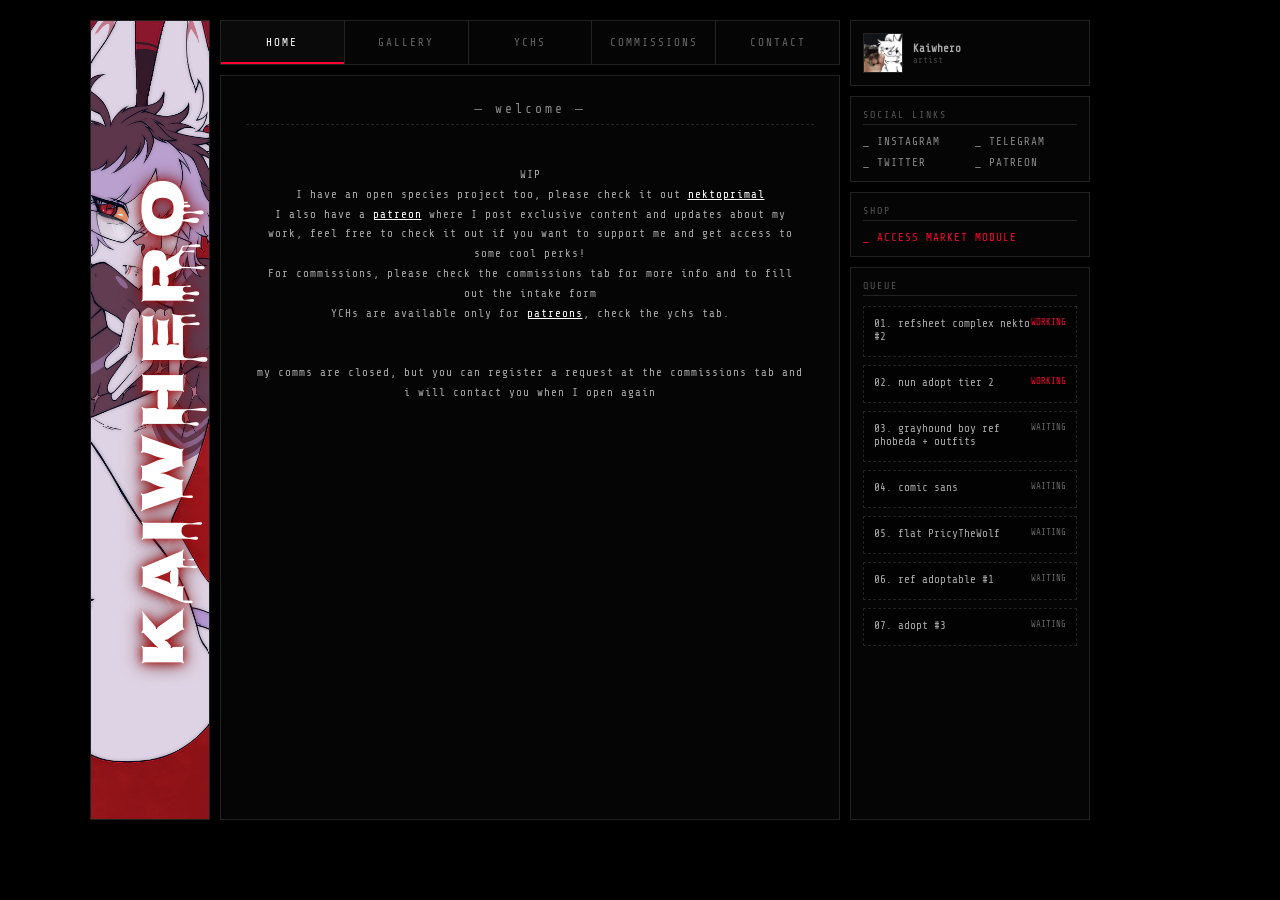
<file: index.html>
<!DOCTYPE html>
<html lang="en">
<head>
    <meta charset="UTF-8">
    <meta name="viewport" content="width=device-width, initial-scale=1.0">
    <meta name="theme-color" content="#000000">
    <meta name="description" content="Kaiwhero - artist portfolio, commissions and shop.">
    <title>Kaiwhero</title>
    <link rel="stylesheet" href="style.css">
</head>
<body>

    <div id="site-wrapper">
        <div id="canvas-retro">
            
            <a href="#" class="left-banner">
                <img src="imagens/Illustration784.jpg" style="width: 100%; height: 100%; object-fit: cover; display: block;" alt="Banner" class="char-img-placeholder">
                
                <div class="banner-text">KAIWHERO</div>
            </a>

            <div class="center-stage">
                
                <nav class="navbar">
                    <button type="button" id="nav-home" class="nav-item active" onclick="switchTab('home')">home</button>
                    <button type="button" id="nav-gallery" class="nav-item" onclick="switchTab('gallery')">gallery</button>
                    <button type="button" id="nav-ychs" class="nav-item" onclick="switchTab('ychs')">ychs</button>
                    <button type="button" id="nav-commission" class="nav-item" onclick="switchTab('commission')">commissions</button>
                    <button type="button" id="nav-contact" class="nav-item" onclick="switchTab('contact')">contact</button>
                </nav>

                <main id="main-window">
                    
                    <div id="page-home" class="page-content active">
                        <div class="section-title">― welcome ―</div>
                        <p class="home-intro">
                            WIP<br>
                            I have an open species project too, please check it out <a href="https://nektoprimal.neocities.org/" target="_blank" style="color: #ffffff;">nektoprimal</a> <br>
                            I also have a <a href="https://www.patreon.com/kaiwhero" target="_blank" style="color: #ffffff;">patreon</a> where I post exclusive content and updates about my work, feel free to check it out if you want to support me and get access to some cool perks!<br>
                            For commissions, please check the commissions tab for more info and to fill out the intake form         <br>
                            YCHs are available only for <a href="https://www.patreon.com/cw/kaiwhero" target="_blank" rel="noopener" style="color: #ffffff;">patreons</a>, check the ychs tab.<br>
                        <br>
                        <br>     
                            my comms are closed, but you can register a request at the commissions tab and i will contact you when I open again           </p>
                    </div>

                    <div id="page-gallery" class="page-content">
                        <div class="section-title">― gallery showcase ―</div>
                        <div class="gallery-container">
                            <div class="gallery-stage">
                                <img id="main-view" src="imagens/icon1.png" alt="Stage">
                                <div class="gallery-filters-sub">
                                    <button type="button" class="active" onclick="filterGallery(event, 'all')">[all]</button>
                                    <button type="button" onclick="filterGallery(event, 'icons')">[icons]</button>
                                    <button type="button" onclick="filterGallery(event, 'half')">[half]</button>
                                    <button type="button" onclick="filterGallery(event, 'full')">[full]</button>
                                    <button type="button" onclick="filterGallery(event, 'ref')">[refs]</button>
                                </div>
                            </div>
                            <div class="gallery-thumbs-vertical">
                                <button type="button" class="v-thumb active" data-cat="icons" style="background-image: url('imagens/icon1.png');" onclick="changeImage(this, 'imagens/icon1.png')" aria-label="View icon1.png"></button>
                                <button type="button" class="v-thumb" data-cat="icons" style="background-image: url('imagens/icon2.png');" onclick="changeImage(this, 'imagens/icon2.png')" aria-label="View icon2.png"></button>
                                <button type="button" class="v-thumb" data-cat="half" style="background-image: url('imagens/halfbody1.png');" onclick="changeImage(this, 'imagens/halfbody1.png')" aria-label="View halfbody1.png"></button>
                                <button type="button" class="v-thumb" data-cat="half" style="background-image: url('imagens/halfbody2.png');" onclick="changeImage(this, 'imagens/halfbody2.png')" aria-label="View halfbody2.png"></button>
                                <button type="button" class="v-thumb" data-cat="full" style="background-image: url('imagens/fullbody1.png');" onclick="changeImage(this, 'imagens/fullbody1.png')" aria-label="View fullbody1.png"></button>
                                <button type="button" class="v-thumb" data-cat="full" style="background-image: url('imagens/fullbody2.png');" onclick="changeImage(this, 'imagens/fullbody2.png')" aria-label="View fullbody2.png"></button>
                                <button type="button" class="v-thumb" data-cat="ref" style="background-image: url('imagens/refsheetdelux1.png');" onclick="changeImage(this, 'imagens/refsheetdelux1.png')" aria-label="View refsheetdelux1.png"></button>
                                <button type="button" class="v-thumb" data-cat="ref" style="background-image: url('imagens/refsheetdelux2.png');" onclick="changeImage(this, 'imagens/refsheetdelux2.png')" aria-label="View refsheetdelux2.png"></button>
                                <button type="button" class="v-thumb" data-cat="ref" style="background-image: url('imagens/simpleref1.jpg');" onclick="changeImage(this, 'imagens/simpleref1.jpg')" aria-label="View simpleref1.jpg"></button>
                                <button type="button" class="v-thumb" data-cat="ref" style="background-image: url('imagens/simpleref2.png');" onclick="changeImage(this, 'imagens/simpleref2.png')" aria-label="View simpleref2.png"></button>
                            </div>
                        </div>
                    </div>

                    <div id="page-ychs" class="page-content">
                        <div class="section-title">― ychs ―</div>
                        <p class="home-intro">
                            YCHs are available only for patrons.<br>
                            Join my <a href="https://www.patreon.com/cw/kaiwhero" target="_blank" rel="noopener" style="color: #ffffff;">patreon</a> to get access to them.
                        </p>
                    </div>

                    <div id="page-commission" class="page-content">
                        <!-- Netlify Forms -->
                        <form id="vgen-intake-form" name="comissoes-kaiwhero" method="POST" action="https://formspree.io/f/mzdwjgrn">
                            <input type="hidden" name="_next" value="https://kaiwhero.vercel.app/formspree-success.html">
                            <input type="hidden" name="_subject" value="Nova comissão - Kaiwhero">
                            <input type="hidden" id="vgen-size-label" name="Commission Size Label" value="">
                            <input type="hidden" id="vgen-total-input" name="Estimated Total" value="">
                            
                            <div class="vgen-layout">
                                
                                <div class="vgen-steps-nav">
                                    <div id="step-tab-1" class="vgen-step-item active">Commission</div>
                                    <div id="step-tab-2" class="vgen-step-item">Contact</div>
                                    <div id="step-tab-3" class="vgen-step-item">Commission Details</div>
                                    <div id="step-tab-4" class="vgen-step-item">Technical Details</div>
                                </div>

                                <div class="vgen-steps-content">

                                    <div id="vgen-step-pane-1" class="vgen-step-pane active">
                                        <span class="vgen-section-label">Commission</span>
                                        
                                        <div class="vgen-field-group">
                                            <div class="vgen-select-wrapper">
                                                <label>Commission Type *</label>
                                                <select id="vgen-type" name="Commission Type" onchange="handleTypeChange()" required>
                                                    <option value="" disabled selected hidden></option>
                                                    <option value="sketches">Sketches</option>
                                                    <option value="flat">Flat Colors</option>
                                                    <option value="render">Fully Rendered</option>
                                                    <option value="refsheet">Reference Sheet</option>
                                                </select>
                                            </div>
                                            <span class="vgen-subtext">Changing this may lose data on the form</span>
                                        </div>

                                        <div id="vgen-size-area" class="vgen-field-group">
                                            <div class="vgen-row-align">
                                                <div class="vgen-select-wrapper">
                                                    <label>Commission Size / Options *</label>
                                                    <select id="vgen-size" name="Commission Size" required>
                                                    </select>
                                                </div>
                                                <div id="vgen-size-price-addon" class="vgen-price-tag">+$0.00</div>
                                            </div>
                                        </div>

                                        <hr class="vgen-divider">

                                        <span class="vgen-section-label">Add ons <span id="vgen-addons-global-price" style="float: right; color: #888;">+$0.00</span></span>
                                        
                                        <div id="vgen-addons-area" class="vgen-addons-grid">
                                            <div id="addon-card-char" class="vgen-addon-card addon-normal" onclick="toggleAddonCard('char')">
                                                <div class="vgen-addon-info">
                                                    <h4>Extra Character</h4>
                                                    <p>80% extra</p>
                                                    <div id="vgen-addon-calculated-badge-char" class="vgen-addon-badge">+$0.00</div>
                                                </div>
                                                <div class="vgen-checkbox-dummy"></div>
                                            </div>
                                            <input type="hidden" id="vgen-addon-input-char" name="Addon: Extra Character" value="No">

                                            <div id="addon-card-bg" class="vgen-addon-card addon-normal" onclick="toggleAddonCard('bg')">
                                                <div class="vgen-addon-info">
                                                    <h4>Background</h4>
                                                    <p>Complex Scenery</p>
                                                    <div id="vgen-addon-calculated-badge-bg" class="vgen-addon-badge">+$0.00</div>
                                                </div>
                                                <div class="vgen-checkbox-dummy"></div>
                                            </div>
                                            <input type="hidden" id="vgen-addon-input-bg" name="Addon: Background" value="No">

                                            <div id="addon-card-variants" class="vgen-addon-card addon-normal" onclick="toggleAddonCard('variants')">
                                                <div class="vgen-addon-info">
                                                    <h4>Versões Extras</h4>
                                                    <p>Expression / Outfit variants</p>
                                                    <div id="vgen-addon-calculated-badge-variants" class="vgen-addon-badge">+$0.00</div>
                                                </div>
                                                <div class="vgen-checkbox-dummy"></div>
                                            </div>
                                            <input type="hidden" id="vgen-addon-input-variants" name="Addon: Versoes Extras" value="No">

                                            <div id="addon-card-basic" class="vgen-addon-card addon-ref-exclusive" onclick="toggleAddonCard('basic')">
                                                <div class="vgen-addon-info">
                                                    <h4>Close-up & Expressions</h4>
                                                    <p>Extra detailing headshots</p>
                                                    <div id="vgen-addon-calculated-badge-basic" class="vgen-addon-badge">+$0.00</div>
                                                </div>
                                                <div class="vgen-checkbox-dummy"></div>
                                            </div>
                                            <input type="hidden" id="vgen-addon-input-basic" name="Addon: Ref Basic CloseUp" value="No">

                                            <div id="addon-card-complete" class="vgen-addon-card addon-ref-exclusive" onclick="toggleAddonCard('complete')">
                                                <div class="vgen-addon-info">
                                                    <h4>Extra Outfits</h4>
                                                    <p>Additional wardrobe reference</p>
                                                    <div id="vgen-addon-calculated-badge-complete" class="vgen-addon-badge">+$0.00</div>
                                                </div>
                                                <div class="vgen-checkbox-dummy"></div>
                                            </div>
                                            <input type="hidden" id="vgen-addon-input-complete" name="Addon: Ref Extra Outfits" value="No">
                                        </div>

                                        <div id="vgen-addons-placeholder" class="vgen-placeholder-text-small">
                                            Select a Commission Type to view the Add ons
                                        </div>
                                    </div>

                                    <div id="vgen-step-pane-2" class="vgen-step-pane">
                                        <span class="vgen-section-label">Contact</span>
                                        
                                        <div class="vgen-contact-row">
                                            <div class="vgen-select-wrapper vgen-contact-method">
                                                <label>Preferred Contact Method *</label>
                                                <select name="Preferred Contact Method" id="vgen-pref-contact">
                                                    <option value="Telegram">Telegram</option>
                                                    <option value="Discord">Discord</option>
                                                    <option value="Twitter">Twitter / X</option>
                                                    <option value="Email">Email</option>
                                                </select>
                                            </div>
                                            
                                            <div class="vgen-input-container">
                                                <label>Contact *</label>
                                                <input type="text" class="vgen-input-field" name="Contact Username" placeholder="your_handle" required>
                                            </div>
                                        </div>

                                        <div class="vgen-input-container">
                                            <label>Paypal Email *</label>
                                            <input type="email" class="vgen-input-field" name="Paypal Email" placeholder="email@domain.com" required>
                                        </div>
                                    </div>

                                    <div id="vgen-step-pane-3" class="vgen-step-pane">
                                        <span class="vgen-section-label">Commission Details</span>

                                        <div class="vgen-textarea-container">
                                            <label>Character Reference</label>
                                            <textarea class="vgen-textarea-field" name="Character Reference" placeholder="Please provide images, links, or description of your character"></textarea>
                                        </div>

                                        <div class="vgen-textarea-container">
                                            <label>Scene & Mood Preference</label>
                                            <textarea class="vgen-textarea-field" name="Scene Mood Preference" placeholder=""></textarea>
                                            <div class="vgen-input-desc">
                                                Optional<br>
                                                - Setting/Background: (e.g., Forest, Valley, city, desert...)<br>
                                                - Mood (e.g., Melancholic, hopeful, eerie)<br>
                                                - Pose/Action of Character (e.g., sitting and looking out, interacting with objects)<br>
                                                - Time of Day/Lighting (e.g., midday/full noon, sunset, sunrise, neon city)
                                            </div>
                                        </div>

                                        <div class="vgen-textarea-container">
                                            <label>Any Inspiration</label>
                                            <textarea class="vgen-textarea-field" name="Any Inspiration" placeholder=""></textarea>
                                            <div class="vgen-input-desc">
                                                Is there a favorite art piece or studio you love?<br>
                                                Do you have a mood board?<br>
                                                Certain shows or movies you love?<br>
                                                Any Aesthetics you like? (e.g., cottage core, solarpunk, cyberpunk, dark fantasy)
                                            </div>
                                        </div>
                                    </div>

                                    <div id="vgen-step-pane-4" class="vgen-step-pane">
                                        <span class="vgen-section-label">Technical Details</span>
                                        
                                        <div class="vgen-select-wrapper" style="margin-bottom: 20px;">
                                            <label>Commercial Use License *</label>
                                            <select id="vgen-commercial" name="Commercial License">
                                                <option value="0">Personal Use Only ($0.00)</option>
                                                <option value="0.5">Commercial Use (+50% of total)</option>
                                            </select>
                                        </div>

                                        <div class="vgen-textarea-container">
                                            <label>Additional Notes / Deadline</label>
                                            <textarea class="vgen-textarea-field" name="Technical Notes" placeholder="Any final details or specific Canvas size requirements..."></textarea>
                                        </div>
                                    </div>

                                </div>
                            </div>

                            <div class="vgen-total-section">
                                <h3>Estimated Total Price:</h3>
                                <div id="vgen-total" class="vgen-total-price">$0.00</div>
                            </div>

                            <div class="vgen-actions">
                                <button type="button" id="vgen-back-btn" class="vgen-btn" onclick="moveStep(-1)">Back</button>
                                <button type="button" id="vgen-next-btn" class="vgen-btn" onclick="moveStep(1)">Next</button>
                            </div>

                        </form>
                        
                    </div>

                    <div id="page-contact" class="page-content">
                        <div class="section-title">― secure channels ―</div>
                        <div class="contact-channels">
                            <div class="channel-box">Telegram: <a href="https://t.me/kaiwhero" target="_blank" rel="noopener">@kaiwhero</a></div>
                            <div class="channel-box">Discord: kawaiihero.</div>
                        </div>
                    </div>

                </main>
            </div>

            <aside class="sidebar-widgets">
                <div class="widget-box profile-widget">
                    <div class="profile-avatar"></div>
                    <div class="profile-info">
                        <strong>Kaiwhero</strong>
                        <span>artist</span>
                    </div>
                </div>
                <div class="widget-box">
                    <div class="widget-title">social links</div>
                    <div class="social-grid-2x2">
                        <a href="https://www.instagram.com/kaiwhero/" class="social-link" target="_blank" rel="noopener">_ instagram</a>
                        <a href="https://t.me/artkaiw" class="social-link" target="_blank" rel="noopener">_ telegram</a>
                        <a href="https://x.com/kaiwhero" class="social-link" target="_blank" rel="noopener">_ twitter</a>
                        <a href="https://www.patreon.com/kaiwhero" class="social-link" target="_blank" rel="noopener">_ patreon</a>
                    </div>
                </div>
                <div class="widget-box">
                    <div class="widget-title">shop</div>
                    <a href="shop.html" class="shop-widget-link">_ access market module</a>
                </div>
                <div class="widget-box queue-box">
                    <div class="widget-title">queue</div>
                    <div class="queue-items-container">
                        <div class="queue-slot"><div class="slot-title"><span>01. refsheet complex nekto #2</span> <span class="slot-status">working</span></div></div>
                        <div class="queue-slot"><div class="slot-title"><span>02. nun adopt tier 2</span> <span class="slot-status">working</span></div></div>
                        <div class="queue-slot"><div class="slot-title"><span>03. grayhound boy ref phobeda + outfits</span> <span class="slot-status">waiting</span></div></div>
                        <div class="queue-slot"><div class="slot-title"><span>04. comic sans</span> <span class="slot-status">waiting</span></div></div>
                        <div class="queue-slot"><div class="slot-title"><span>05. flat PricyTheWolf</span> <span class="slot-status">waiting</span></div></div>
                        <div class="queue-slot"><div class="slot-title"><span>06. ref adoptable #1</span> <span class="slot-status">waiting</span></div></div>
                        <div class="queue-slot"><div class="slot-title"><span>07. adopt #3</span> <span class="slot-status">waiting</span></div></div>
                    </div>
                </div>
            </aside>

        </div>
    </div>

    <script src="script.js"></script>
</body>
</html>
</file>
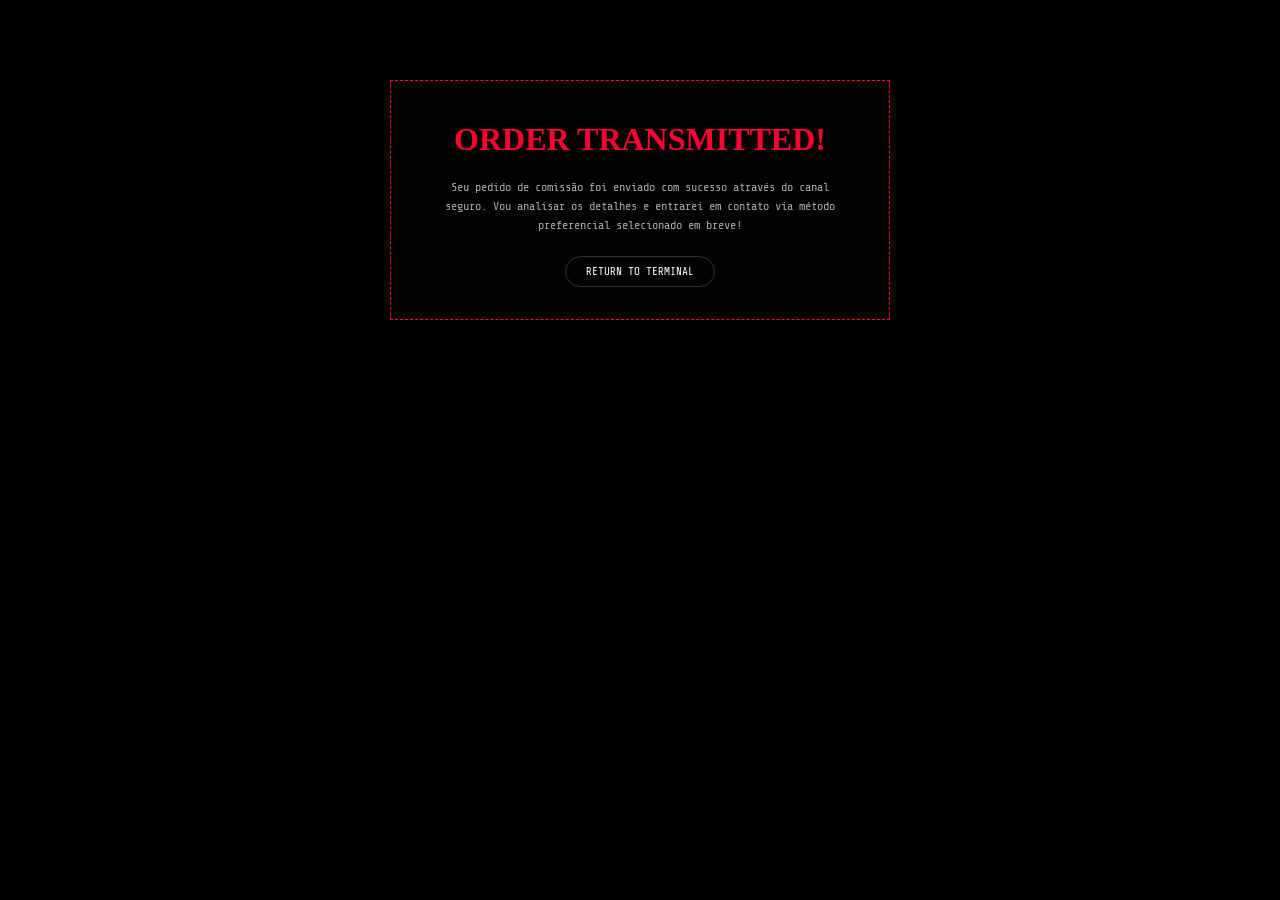
<file: formspree-success.html>
<!DOCTYPE html>
<html lang="pt-BR">
<head>
    <meta charset="UTF-8">
    <meta name="viewport" content="width=device-width, initial-scale=1.0">
    <title>Order Sent - Kaiwhero</title>
    <link rel="stylesheet" href="style.css">
    <style>
        .success-box {
            text-align: center;
            padding: 40px;
            border: 1px dashed #ff0033;
            background-color: #020202;
            width: calc(100% - 32px);
            max-width: 500px;
            margin: 60px auto;
        }
        .success-box h1 { font-family: 'Permanent Marker', cursive; color: #ff0033; margin-bottom: 20px; }
        .success-box p { font-size: 12px; color: #aaa; line-height: 1.6; margin-bottom: 25px; }
        .back-home { color: #fff; text-decoration: none; border: 1px solid #333; padding: 8px 20px; border-radius: 20px; font-size: 11px; text-transform: uppercase; }
        .back-home:hover { background-color: #fff; color: #000; }
    </style>
</head>
<body style="display:block; overflow:auto;">

    <div class="success-box">
        <h1>ORDER TRANSMITTED!</h1>
        <p>Seu pedido de comissão foi enviado com sucesso através do canal seguro. Vou analisar os detalhes e entrarei em contato via método preferencial selecionado em breve!</p>
        <a href="index.html" class="back-home">Return to Terminal</a>
    </div>

</body>
</html>
</file>
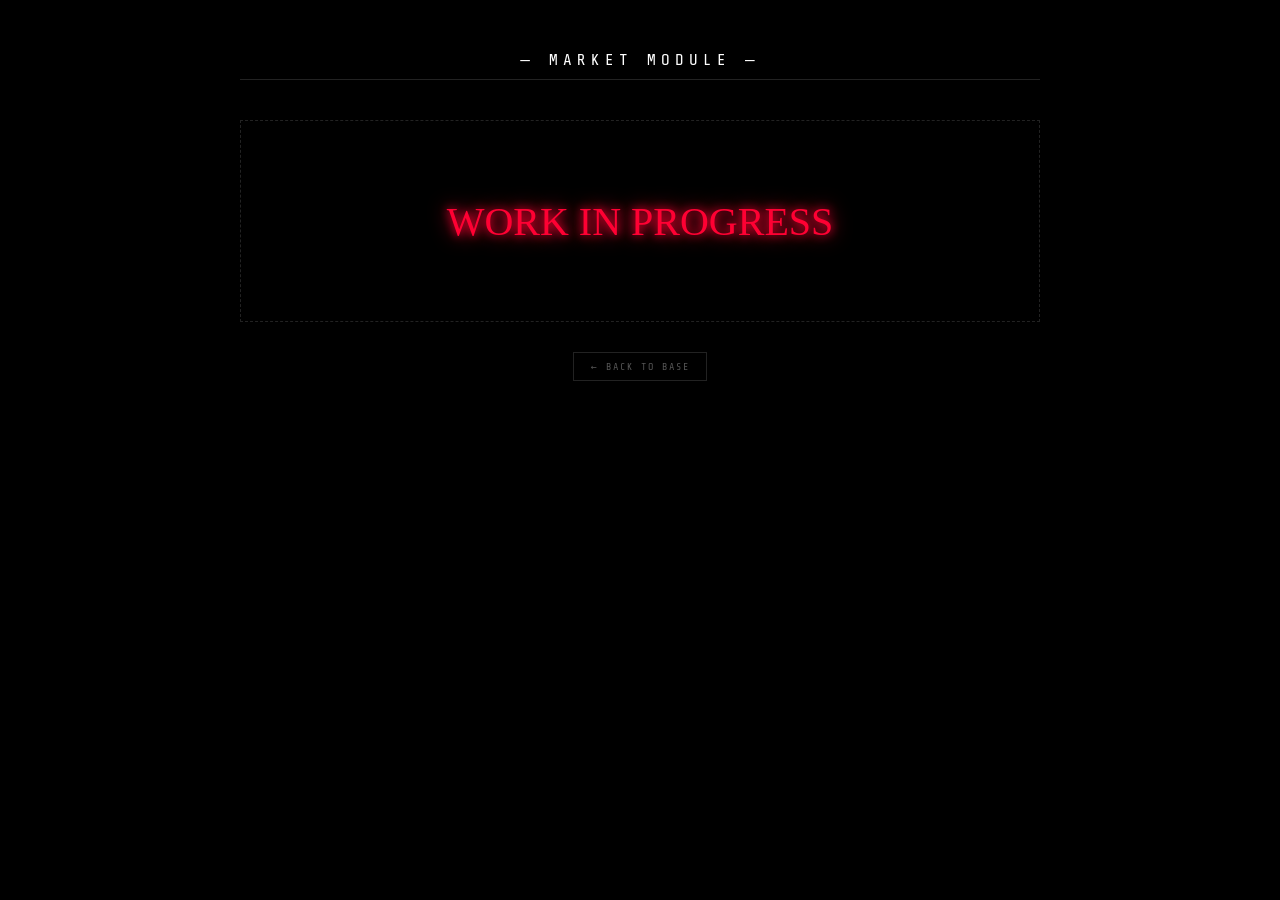
<file: shop.html>
<!DOCTYPE html>
<html lang="pt-BR">
<head>
    <meta charset="UTF-8">
    <meta name="viewport" content="width=device-width, initial-scale=1.0">
    <title>Market - Kaiwhero</title>
    <style>
        @import url('https://fonts.googleapis.com/css2?family=Permanent+Marker&family=Share+Tech+Mono&display=swap');
        /* Estilos base do site */
        body {
            background-color: #000000;
            color: #aaa;
            font-family: 'Share Tech Mono', monospace;
            margin: 0;
            display: flex;
            justify-content: center;
        }

        /* Container principal que segue o estilo do site */
        .page-content {
            width: 90%;
            max-width: 800px;
            margin-top: 50px;
            text-align: center;
        }

        .section-title {
            color: #fff;
            margin-bottom: 40px;
            letter-spacing: 5px;
            text-transform: uppercase;
            border-bottom: 1px solid #222;
            padding-bottom: 10px;
        }

        /* Ajustes do WIP */
        .wip-container {
            display: flex;
            justify-content: center;
            align-items: center;
            height: 200px;
            border: 1px dashed #222;
        }

        .wip-text {
            font-family: 'Permanent Marker', cursive;
            font-size: 2.5rem;
            color: #ff0033;
            text-shadow: 0 0 10px #ff0033, 0 0 20px #ff0033;
            animation: blink-neon 1.5s infinite alternate;
        }

        @keyframes blink-neon {
            0% { opacity: 0.3; }
            100% { opacity: 1; }
        }

        /* Botão de Back */
        .back-btn {
            display: inline-block;
            margin-top: 30px;
            color: #555;
            text-decoration: none;
            font-size: 10px;
            text-transform: uppercase;
            letter-spacing: 2px;
            border: 1px solid #222;
            padding: 8px 16px;
            transition: 0.3s;
        }

        .back-btn:hover {
            color: #ff0033;
            border-color: #ff0033;
        }
        @media (max-width: 600px) {
            .wip-text { font-size: 1.6rem; }
            .section-title { letter-spacing: 2px; }
        }
    </style>
</head>
<body>

    <div class="page-content">
        <div class="section-title">― market module ―</div>
        
        <div class="wip-container">
            <div class="wip-text">WORK IN PROGRESS</div>
        </div>

        <a href="index.html" class="back-btn">← back to base</a>
    </div>

</body>
</html>
</file>
<file: style.css>
/* ==========================================================================
   1. CONFIGURAÇÕES RETRO-GÓTICAS BASE & FONTES
   ========================================================================== */
@import url('https://fonts.googleapis.com/css2?family=Nosifer&family=Permanent+Marker&family=Share+Tech+Mono&display=swap');

* {
    margin: 0;
    padding: 0;
    box-sizing: border-box;
}

/* 1. CONFIGURAÇÕES AJUSTADAS PARA ROLAGEM E FLUIDEZ */
html, body {
    min-height: 100%;
    background-color: #000000;
}

/* 1. Ajuste no BODY para centralizar o container */
body {
    background-color: #000000;
    color: #aaa;
    font-family: 'Share Tech Mono', monospace;
    display: flex;
    justify-content: center;
    padding: 20px;
    min-height: 100vh;
}

/* 2. Container com tamanho fixo */
#canvas-retro {
    width: 100%;
    max-width: 1000px;
    min-height: 800px;
    display: grid;
    grid-template-columns: 120px 1fr 240px; 
    gap: 10px;
    background-color: #000;
}

#site-wrapper {
    width: 100%;
    max-width: 1100px;
    display: flex;
    flex-direction: column;
    gap: 15px;
}

::-webkit-scrollbar { 
    width: 4px; 
}
::-webkit-scrollbar-thumb { 
    background: #222; 
}
::-webkit-scrollbar-thumb:hover { 
    background: #ff0033; 
}

/* ==========================================================================
   2. COLUNA ESQUERDA: BANNER VERTICAL
   ========================================================================== */
.left-banner {
    border: 1px solid #222;
    background-color: #050505;
    position: relative;
    display: flex;
    flex-direction: column;
    justify-content: flex-end;
    align-items: center;
    overflow: hidden;
    text-decoration: none;
    transition: border-color 0.3s;
}
.left-banner:hover { border-color: #ff0033; }
.left-banner .char-img-placeholder {
    position: absolute;
    color: #222;
    font-size: 10px;
    letter-spacing: 1px;
}
.banner-text {
    text-align: center;
    position: absolute;
    top: 50%;
    left: 50%;
    transform: translate(-30%, -50%) rotate(180deg);
    writing-mode: vertical-rl;
    text-orientation: mixed;
    color: #ffffff;
    font-family: 'Nosifer';
    font-size: 62px;
    letter-spacing: 5px;
    text-shadow: 0 0 10px #b80a0a, 0 0 20px #580e0e;
    pointer-events: none;
    width: 100%;
}

/* ==========================================================================
   3. COLUNA CENTRAL: NAVBAR E MAIN WINDOW
   ========================================================================== */
.center-stage {
    min-width: 0;
    display: flex;
    flex-direction: column;
    gap: 10px;
}

.navbar {
    display: flex;
    border: 1px solid #222;
    background-color: #050505;
    height: 45px;
}

.nav-item {
    background: none;
    border: 0;
    font-family: inherit;
    flex: 1;
    display: flex;
    align-items: center;
    justify-content: center;
    font-size: 11px;
    letter-spacing: 2px;
    cursor: pointer;
    color: #666;
    border-right: 1px solid #222;
    text-transform: uppercase;
    transition: all 0.2s;
}
.nav-item:last-child { border-right: none; }
.nav-item:hover, .nav-item.active {
    color: #fff;
    background-color: #0a0a0a;
    box-shadow: inset 0 -2px 0 #ff0033;
}

#main-window {
    flex: 1;
    border: 1px solid #222;
    background-color: #050505;
    padding: 25px;
    position: relative;
    overflow-y: auto;
}

.page-content { display: none; flex-direction: column; }
.page-content.active { display: flex; }

.section-title {
    font-size: 13px;
    text-align: center;
    border-bottom: 1px dashed #222;
    padding-bottom: 8px;
    margin-bottom: 20px;
    color: #888;
    letter-spacing: 3px;
}

.home-intro {
    color: #aaa !important;
    font-size: 11px;
    line-height: 1.8;
    text-align: center;
    padding: 20px 10px;
    letter-spacing: 1px;
}

.placeholder-text {
    font-size: 11px; 
    color: #aaa; 
    text-align: center; 
    padding: 20px 0;
}

/* ==========================================================================
   4. SISTEMA DE COMISSÕES MULTI-STEP (ESTILO VGEN)
   ========================================================================== */
.vgen-layout {
    display: grid;
    grid-template-columns: 160px 1fr;
    gap: 25px;
    align-items: flex-start;
}

.vgen-steps-nav {
    display: flex;
    flex-direction: column;
    gap: 5px;
    border-right: 1px solid #111;
    padding-right: 10px;
}

.vgen-step-item {
    font-size: 10px;
    text-transform: uppercase;
    letter-spacing: 1px;
    color: #444;
    padding: 10px;
    cursor: default;
    transition: all 0.2s;
}

.vgen-step-item.active {
    color: #000000;
    background-color: #ffffff;
    font-weight: bold;
}

.vgen-steps-content {
    flex: 1;
}

.vgen-step-pane {
    display: none;
    flex-direction: column;
}
.vgen-step-pane.active {
    display: flex;
}

.vgen-section-label {
    font-size: 12px;
    text-transform: uppercase;
    letter-spacing: 1.5px;
    color: #ffffff;
    margin-bottom: 20px;
    display: block;
}

.vgen-field-group {
    position: relative;
    margin-bottom: 18px;
}

.vgen-row-align {
    display: flex;
    justify-content: space-between;
    align-items: center;
    gap: 15px;
}

.vgen-contact-row {
    display: flex; 
    gap: 15px; 
    margin-bottom: 5px;
}

.vgen-input-container {
    position: relative;
    flex: 1;
    margin-bottom: 15px;
}

.vgen-input-container label {
    position: absolute;
    top: -7px;
    left: 10px;
    background-color: #050505;
    padding: 0 5px;
    font-size: 9px;
    color: #666;
    text-transform: uppercase;
    letter-spacing: 0.5px;
    z-index: 2;
}

.vgen-select-wrapper {
    flex: 1;
    position: relative;
}
.vgen-select-wrapper label {
    position: absolute;
    top: -7px;
    left: 10px;
    background-color: #050505;
    padding: 0 5px;
    font-size: 9px;
    color: #666;
    text-transform: uppercase;
    letter-spacing: 0.5px;
    z-index: 2;
}

.vgen-select-wrapper select, .vgen-input-field, .vgen-textarea-field {
    width: 100%;
    background-color: #020202 !important; 
    border: 1px solid #333;
    color: #ffffff !important;
    padding: 14px 12px;
    font-family: inherit;
    font-size: 11px;
    outline: none;
    border-radius: 4px;
    appearance: none;
    -webkit-appearance: none;
}

.vgen-select-wrapper select option {
    background-color: #0a0a0a !important;
    color: #ffffff !important;
    padding: 10px;
}

.vgen-select-wrapper::after {
    content: '▼';
    font-size: 8px;
    color: #555;
    position: absolute;
    right: 12px;
    top: 18px;
    pointer-events: none;
}

.vgen-select-wrapper select:focus, .vgen-input-field:focus, .vgen-textarea-field:focus {
    border-color: #ffffff;
}

.vgen-textarea-container {
    position: relative;
    margin-bottom: 20px;
}
.vgen-textarea-container label {
    position: absolute;
    top: -7px;
    left: 10px;
    background-color: #050505;
    padding: 0 5px;
    font-size: 9px;
    color: #666;
    text-transform: uppercase;
    z-index: 2;
}
.vgen-textarea-field {
    resize: none;
    min-height: 90px;
}

.vgen-subtext {
    font-size: 9px;
    color: #444;
    margin-top: 4px;
    display: block;
    letter-spacing: 0.5px;
}

.vgen-input-desc {
    font-size: 10px;
    color: #555;
    margin-top: 5px;
    line-height: 1.4;
}

.vgen-price-tag {
    font-size: 12px;
    color: #888;
    font-weight: bold;
    white-space: nowrap;
}

.vgen-divider {
    border: none;
    border-bottom: 1px solid #141414;
    margin: 20px 0;
}

#vgen-size-area, #vgen-addons-area { display: none; }

.vgen-addons-grid {
    display: flex;
    flex-direction: column;
    gap: 12px;
}

.vgen-addon-card {
    width: 100%;
    max-width: 320px;
    background-color: #090909;
    border: 1px solid #1c1c1c;
    border-radius: 8px;
    padding: 12px 15px;
    display: flex;
    justify-content: space-between;
    align-items: flex-start;
    cursor: pointer;
    transition: border-color 0.2s;
}
.vgen-addon-card:hover { border-color: #333; }
.vgen-addon-card.selected { border-color: #ff0033; }
.vgen-addon-info h4 { font-size: 11px; text-transform: uppercase; color: #ffffff; margin-bottom: 4px; }
.vgen-addon-info p { font-size: 10px; color: #555; margin-bottom: 8px; }
.vgen-addon-badge { display: inline-block; background-color: #ffffff; color: #000000; font-size: 9px; font-weight: bold; padding: 4px 8px; border-radius: 20px; }

.vgen-checkbox-dummy {
    width: 14px;
    height: 14px;
    border: 1px solid #444;
    border-radius: 3px;
    display: flex;
    align-items: center;
    justify-content: center;
    margin-top: 2px;
}
.vgen-addon-card.selected .vgen-checkbox-dummy { background-color: #ff0033; border-color: #ff0033; }
.vgen-addon-card.selected .vgen-checkbox-dummy::after { content: '✓'; font-size: 9px; color: #ffffff; }

.vgen-placeholder-text-small {
    font-size: 11px; 
    color: #555; 
    padding: 5px 0;
}

.vgen-total-section { margin-top: 25px; }
.vgen-total-section h3 { font-size: 12px; color: #666; font-weight: normal; margin-bottom: 5px; }
.vgen-total-price { font-size: 24px; color: #ffffff; font-weight: bold; }

.vgen-actions {
    display: flex;
    gap: 10px;
    margin-top: 25px;
}

.vgen-btn {
    background: none;
    border: 1px solid #222;
    color: #444;
    padding: 8px 24px;
    font-family: inherit;
    font-size: 10px;
    text-transform: uppercase;
    cursor: not-allowed;
    border-radius: 20px;
    font-weight: bold;
    transition: all 0.2s;
}

.vgen-btn.active-btn {
    border-color: #ffffff;
    color: #ffffff;
    cursor: pointer;
}
.vgen-btn.active-btn:hover {
    background-color: #ffffff;
    color: #000000;
}

/* ==========================================================================
   5. OUTROS SUBSISTEMAS (GALERIA E AFINS)
   ========================================================================== */
.gallery-container { display: grid; grid-template-columns: 1fr 65px; gap: 10px; height: 100%; }
.gallery-stage { border: 1px solid #222; background-color: #020202; display: flex; flex-direction: column; justify-content: center; align-items: center; position: relative; padding: 10px; min-height: 380px; }
.gallery-stage img { max-width: 100%; max-height: 320px; object-fit: contain; }
.gallery-filters-sub { position: absolute; bottom: 12px; left: 20px; display: flex; gap: 15px; font-size: 11px; }
.gallery-filters-sub button { background: none; border: 0; font: inherit; cursor: pointer; color: #666; }
.gallery-filters-sub button.active, .gallery-filters-sub button:hover { color: #ffffff; }
.gallery-thumbs-vertical { display: flex; flex-direction: column; gap: 8px; overflow-y: auto; max-height: 380px; }
.v-thumb { padding: 0; width: 100%; height: 55px; background-color: #0a0a0a; border: 1px solid #222; cursor: pointer; opacity: 0.3; flex-shrink: 0; background-size: cover; background-position: center; background-repeat: no-repeat; }
.v-thumb.active, .v-thumb:hover { opacity: 1; border-color: #ffffff; }

.contact-channels {
    margin-top: 15px; 
    display: flex; 
    flex-direction: column; 
    gap: 8px;
}
.channel-box {
    border: 1px dashed #222; 
    padding: 10px; 
    font-size: 11px; 
    color: #aaa;
}

.channel-box a {
    color: inherit;
    text-decoration: none;
}

.sidebar-widgets { display: flex; flex-direction: column; gap: 10px; }
.widget-box { border: 1px solid #222; background-color: #050505; padding: 12px; }
.widget-title { font-size: 10px; letter-spacing: 2px; text-transform: uppercase; border-bottom: 1px solid #222; padding-bottom: 4px; margin-bottom: 10px; color: #555; }
.profile-widget { display: flex; gap: 10px; align-items: center; }
.profile-avatar { width: 40px; height: 40px; background-color: #111; border: 1px solid #222; background-image: url('imagens/pfp.jpg'); background-size: cover; background-position: center; }
.profile-info { font-size: 11px; }
.profile-info span { display: block; color: #444; font-size: 9px; }
.social-grid-2x2 { display: grid; grid-template-columns: 1fr 1fr; gap: 8px 10px; }
.social-link { font-size: 11px; color: #888; text-decoration: none; text-transform: uppercase; letter-spacing: 1px; }
.social-link:hover { color: #ff0033; }
.shop-widget-link { display: block; font-size: 11px; color: #ff0033; text-decoration: none; text-transform: uppercase; letter-spacing: 1px; }
.queue-box { flex: 1; display: flex; flex-direction: column; overflow: hidden; }
.queue-items-container { flex: 1; overflow-y: auto; display: flex; flex-direction: column; gap: 8px; }
.queue-slot { border: 1px dashed #222; background-color: #020202; padding: 10px; font-size: 11px; }
.queue-slot .slot-title { color: #aaa; margin-bottom: 3px; display: flex; justify-content: space-between; }
.queue-slot .slot-status { font-size: 9px; color: #ff0033; text-transform: uppercase; }
.queue-slot .slot-status.waiting { color: #666; }

.wip-container {
    display: flex;
    justify-content: center;
    align-items: center;
    height: 300px;
}

.wip-text {
    font-family: 'Permanent Marker', cursive;
    font-size: 3rem;
    color: #ff0033;
    text-shadow: 0 0 10px #ff0033, 0 0 20px #ff0033;
    animation: blink-neon 1.5s infinite alternate;
}

@keyframes blink-neon {
    0% { opacity: 0.3; }
    100% { opacity: 1; }
}

/* ==========================================================================
   6. ACESSIBILIDADE
   ========================================================================== */
.vgen-contact-method { flex: 0 0 160px; }
:focus-visible { outline: 1px solid #ff0033; outline-offset: 2px; }
@media (prefers-reduced-motion: reduce) {
    .wip-text { animation: none; opacity: 1; }
    * { transition: none !important; }
}

/* ==========================================================================
   7. VERSÃO MOBILE / TABLET (até 820px)
   ========================================================================== */
@media (max-width: 820px) {
    body { padding: 10px; }
    #canvas-retro { grid-template-columns: 1fr; min-height: 0; }

    /* Banner vira uma faixa horizontal no topo */
    .left-banner { height: 96px; }
    .banner-text {
        inset: 0; top: auto; left: auto; transform: none;
        writing-mode: horizontal-tb;
        display: flex; align-items: center; justify-content: center;
        font-size: 30px; letter-spacing: 3px;
        background: rgba(0, 0, 0, 0.45);
    }

    /* Navbar cabe em 320px+, com rolagem de segurança */
    .navbar { height: 48px; overflow-x: auto; scrollbar-width: none; }
    .navbar::-webkit-scrollbar { display: none; }
    .nav-item { flex: 1 0 auto; padding: 0 8px; font-size: 10px; letter-spacing: 1px; }

    #main-window { padding: 16px; }
    .home-intro { padding: 10px 0; }

    /* Galeria: thumbs viram uma tira horizontal abaixo da imagem */
    .gallery-container { grid-template-columns: 1fr; height: auto; }
    .gallery-stage { min-height: 280px; padding-bottom: 12px; }
    .gallery-stage img { max-height: 60vh; }
    .gallery-filters-sub { position: static; margin-top: 12px; flex-wrap: wrap; justify-content: center; gap: 4px 14px; }
    .gallery-filters-sub button { padding: 6px 0; }
    .gallery-thumbs-vertical { flex-direction: row; overflow-x: auto; overflow-y: hidden; max-height: none; padding-bottom: 6px; }
    .v-thumb { width: 64px; height: 64px; flex: 0 0 64px; }

    /* Formulário: etapas em linha no topo, campos empilhados */
    .vgen-layout { grid-template-columns: 1fr; gap: 16px; }
    .vgen-steps-nav { flex-direction: row; border-right: none; border-bottom: 1px solid #111; padding: 0 0 10px; gap: 4px; }
    .vgen-step-item { flex: 1; text-align: center; font-size: 9px; padding: 8px 4px; }
    .vgen-contact-row { flex-direction: column; gap: 15px; }
    .vgen-contact-method { flex: none; }
    .vgen-addon-card { max-width: none; padding: 14px 15px; }
    .vgen-checkbox-dummy { width: 20px; height: 20px; }

    /* 16px evita o zoom automático do iOS ao focar nos campos */
    .vgen-select-wrapper select, .vgen-input-field, .vgen-textarea-field { font-size: 16px; }
    .vgen-select-wrapper::after { top: 22px; }
    .vgen-actions { gap: 12px; }
    .vgen-btn { flex: 1; min-height: 44px; }

    /* Sidebar fica abaixo do conteúdo, sem alturas presas */
    .queue-box, .queue-items-container { overflow: visible; }
    .social-link { display: block; padding: 4px 0; }
    .wip-text { font-size: 2rem; text-align: center; }
}
</file>
